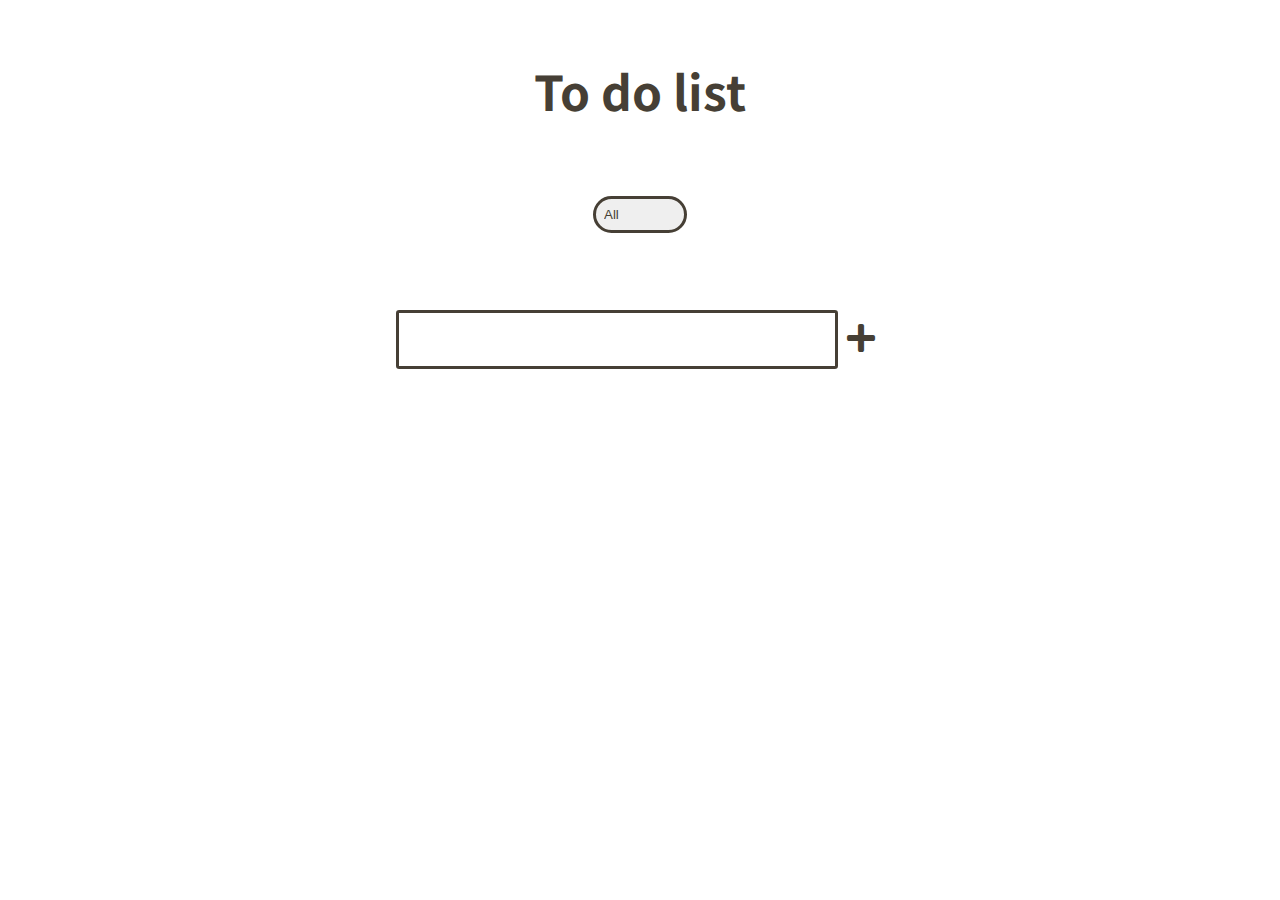
<file: index.html>
<!DOCTYPE html>
<html lang="en">
<head>
    <meta charset="UTF-8">
    <meta http-equiv="X-UA-Compatible" content="IE=edge">
    <meta name="viewport" content="width=device-width, initial-scale=1.0">
    <link rel="stylesheet" href="./style.css">
    <link href="https://fonts.googleapis.com/css2?family=Gowun+Batang&family=Noto+Sans+KR:wght@100&display=swap" rel="stylesheet">
    <link rel="stylesheet" href="https://cdnjs.cloudflare.com/ajax/libs/font-awesome/5.15.4/css/all.min.css" integrity="sha512-1ycn6IcaQQ40/MKBW2W4Rhis/DbILU74C1vSrLJxCq57o941Ym01SwNsOMqvEBFlcgUa6xLiPY/NS5R+E6ztJQ==" crossorigin="anonymous" referrerpolicy="no-referrer" />
    <title>To do list</title>
</head>
<body>
    <header>
        <h1>To do list</h1>
    </header>



    <!-- <script>
        const names = ["효율적인","대단한"," 성실한", "대범한", "행동력이 좋은", "꾸준한"]
        const name = names[Math.floor(Math.random()*names.length)];
        document.write(`<div id = "name"> "나는 <b> ${name} </b> 사람이다"</div>`);
    </script> -->

    <div class="select">
        <select name="todos" class="filter-todo">
            <option value="all">All</option>
            <option value="completed">Completed</option>
            <option value="uncompleted">Unompleted</option>
        </select>
    </div>
    <form>
        <input type = "text" class = "todo-input">
        <button class="todo-button" type = "summit">
            <i class="fas fa-plus"></i>
        </button>
    </form>

    <div class="todo-container">
        <ul class="todo-list"></ul>
    </div>



    <script type="text/javascript" src="./app.js"></script> 
</body>
</html>
</file>
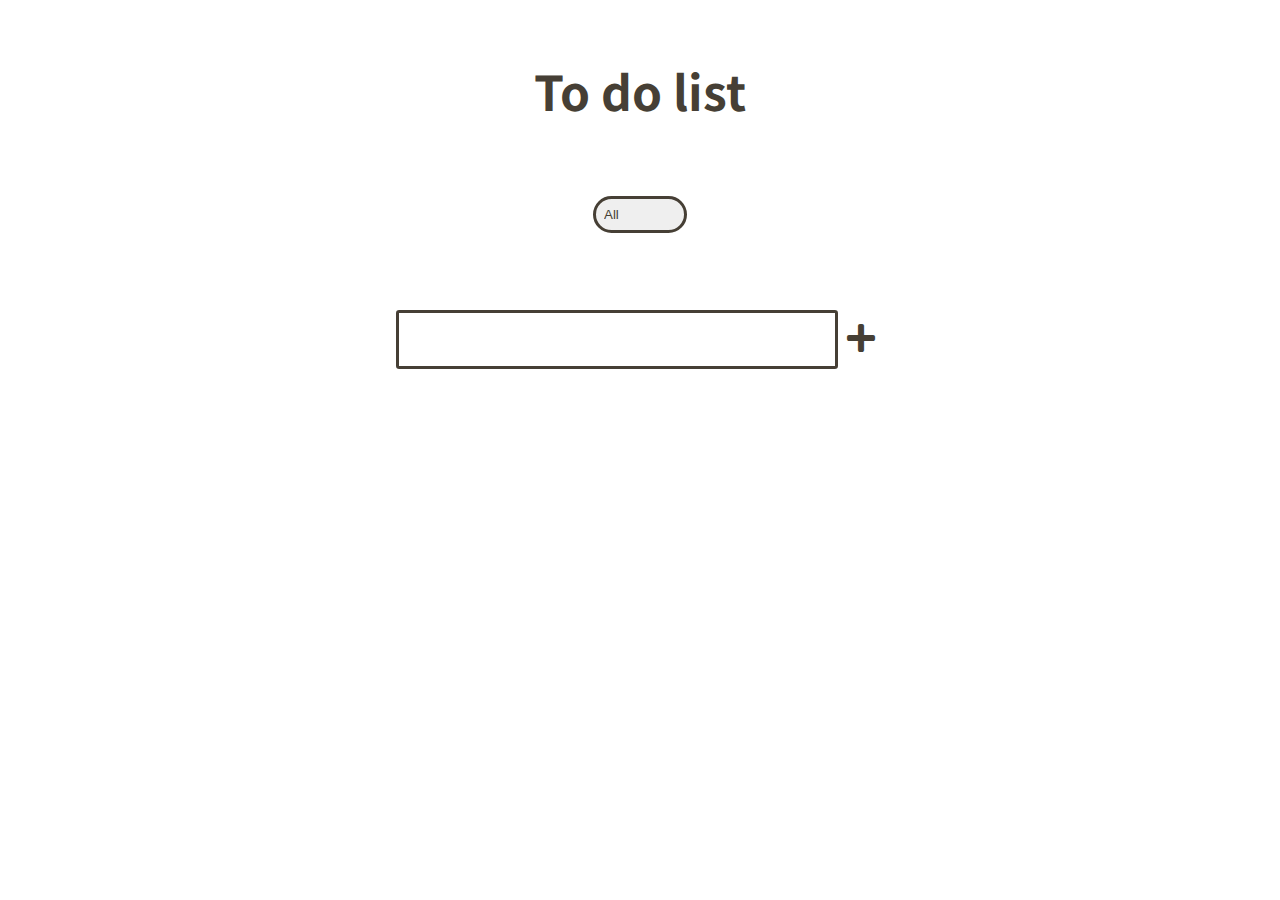
<file: clonecoding/index.html>
<!DOCTYPE html>
<html lang="en">
<head>
    <meta charset="UTF-8">
    <meta http-equiv="X-UA-Compatible" content="IE=edge">
    <meta name="viewport" content="width=device-width, initial-scale=1.0">
    <link rel="stylesheet" href="./style.css">
    <link href="https://fonts.googleapis.com/css2?family=Gowun+Batang&family=Noto+Sans+KR:wght@100&display=swap" rel="stylesheet">
    <link rel="stylesheet" href="https://cdnjs.cloudflare.com/ajax/libs/font-awesome/5.15.4/css/all.min.css" integrity="sha512-1ycn6IcaQQ40/MKBW2W4Rhis/DbILU74C1vSrLJxCq57o941Ym01SwNsOMqvEBFlcgUa6xLiPY/NS5R+E6ztJQ==" crossorigin="anonymous" referrerpolicy="no-referrer" />
    <title>To do list</title>
</head>
<body>
    <header>
        <h1>To do list</h1>
    </header>



    <!-- <script>
        const names = ["효율적인","대단한"," 성실한", "대범한", "행동력이 좋은", "꾸준한"]
        const name = names[Math.floor(Math.random()*names.length)];
        document.write(`<div id = "name"> "나는 <b> ${name} </b> 사람이다"</div>`);
    </script> -->

    <div class="select">
        <select name="todos" class="filter-todo">
            <option value="all">All</option>
            <option value="completed">Completed</option>
            <option value="uncompleted">Unompleted</option>
        </select>
    </div>
    <form>
        <input type = "text" class = "todo-input">
        <button class="todo-button" type = "summit">
            <i class="fas fa-plus"></i>
        </button>
    </form>

    <div class="todo-container">
        <ul class="todo-list"></ul>
    </div>



    <script type="text/javascript" src="./app.js"></script> 
</body>
</html>
</file>
<file: style.css>
*{
    margin: 0;
    padding: 0;
    box-sizing: border-box;
}

body {
    background-color: #ffffff;
    color: rgb(70, 63, 53);
    font-family: 'Noto Sans KR', sans-serif;
    min-height: 100vh;
}

header {
    font-size: 1.5rem;
}

header,form {
    min-height: 20vh;
    display: flex;
    justify-content: center;
    align-items: center;
}

form input, form button {
    padding: 0.5rem; 
    font-size: 2rem;
}
form input {
    border: solid 0.2rem rgb(70, 63, 53);
    border-radius: 0.2rem;
}
form button {
    border: solid 0.1rem #ffffff;
    background-color: #ffffff;
    color: rgb(70, 63, 53);
    cursor: pointer;
    transition: all 0.3s ease;
}

form button:hover {
    border: solid 0.1rem rgb(70, 63, 53);
    background-color: rgb(70, 63, 53);
    color: #ffffff;
}

.todo-container {
    display: flex;
    justify-content: center;
    align-items: center;
}

.todo-list {
    list-style: none;
    min-width: 45%;
}

.todo {
    margin: 0.5rem;
    background-color: #ffffff;
    color: rgb(70, 63, 53);
    font-size: 1.5rem;
    display: flex;
    justify-content: space-between;
    align-items: center;
    transition: all 0.5s ease;
}

.todo li {
    flex: 1;
}

.complete-btn, .trash-btn {
    border: none;
    background-color: #ffffff;
    color: rgb(70, 63, 53);
    font-size: 1.2rem;
    padding: 0.5rem;
    cursor: pointer;
    transition: all 0.3s ease;
}


.complete-btn:hover, .trash-btn:hover{
    color: rgb(231, 67, 38);
}

.fa-minus-square, .fa-check {
    pointer-events: none;
}
.completed {
    text-decoration: line-through;
    opacity: 0.5;
}
#name {
    display: flex;
    justify-content: center;
    align-items: center;
    flex-wrap: wrap;
    border: solid 0.3rem rgb(70, 63, 53);
    border-radius: 1rem;
    margin: 1.8rem auto;
    width: 70%;
    padding: 1rem;
    font-family: 'Noto Sans KR', sans-serif;
    font-size: 1.5rem;
}

#name b {
    padding: 0 0.7rem;
}

.fall {
    transform: translateY(8rem);
    opacity: 0;
}

select{
    -webkit-appearance: none;
    -moz-appearance: none;
    appearance: none;
    outline: none;

}

.select{
    margin: 1rem;
    position: relative;
    overflow: hidden;
    display: flex;
    justify-content: center;
}


select{
    color: rgb(70, 63, 53);
    cursor: pointer;
    padding: 0.5rem;
    border: solid 0.2rem rgb(70, 63, 53);
    border-radius: 2rem;

}

/* 
.select::after{
    content:"\25BC";
    padding: 0.5rem;
    pointer-events: none;
    position: absolute;

    position: absolute;
    background: rgb(70, 63, 53);
    top: 0;
    right: 0;
    padding: 1rem;
    pointer-events: none;
    border-style: hidden;
    transition: 0.3s ease;
} */

.select:hover{
    background-color: #ffffff;
    color: rgb(70, 63, 53);
}
</file>
<file: clonecoding/style.css>
*{
    margin: 0;
    padding: 0;
    box-sizing: border-box;
}

body {
    background-color: #ffffff;
    color: rgb(70, 63, 53);
    font-family: 'Noto Sans KR', sans-serif;
    min-height: 100vh;
}

header {
    font-size: 1.5rem;
}

header,form {
    min-height: 20vh;
    display: flex;
    justify-content: center;
    align-items: center;
}

form input, form button {
    padding: 0.5rem; 
    font-size: 2rem;
}
form input {
    border: solid 0.2rem rgb(70, 63, 53);
    border-radius: 0.2rem;
}
form button {
    border: solid 0.1rem #ffffff;
    background-color: #ffffff;
    color: rgb(70, 63, 53);
    cursor: pointer;
    transition: all 0.3s ease;
}

form button:hover {
    border: solid 0.1rem rgb(70, 63, 53);
    background-color: rgb(70, 63, 53);
    color: #ffffff;
}

.todo-container {
    display: flex;
    justify-content: center;
    align-items: center;
}

.todo-list {
    list-style: none;
    min-width: 45%;
}

.todo {
    margin: 0.5rem;
    background-color: #ffffff;
    color: rgb(70, 63, 53);
    font-size: 1.5rem;
    display: flex;
    justify-content: space-between;
    align-items: center;
    transition: all 0.5s ease;
}

.todo li {
    flex: 1;
}

.complete-btn, .trash-btn {
    border: none;
    background-color: #ffffff;
    color: rgb(70, 63, 53);
    font-size: 1.2rem;
    padding: 0.5rem;
    cursor: pointer;
    transition: all 0.3s ease;
}


.complete-btn:hover, .trash-btn:hover{
    color: rgb(231, 67, 38);
}

.fa-minus-square, .fa-check {
    pointer-events: none;
}
.completed {
    text-decoration: line-through;
    opacity: 0.5;
}
#name {
    display: flex;
    justify-content: center;
    align-items: center;
    flex-wrap: wrap;
    border: solid 0.3rem rgb(70, 63, 53);
    border-radius: 1rem;
    margin: 1.8rem auto;
    width: 70%;
    padding: 1rem;
    font-family: 'Noto Sans KR', sans-serif;
    font-size: 1.5rem;
}

#name b {
    padding: 0 0.7rem;
}

.fall {
    transform: translateY(8rem);
    opacity: 0;
}

select{
    -webkit-appearance: none;
    -moz-appearance: none;
    appearance: none;
    outline: none;

}

.select{
    margin: 1rem;
    position: relative;
    overflow: hidden;
    display: flex;
    justify-content: center;
}


select{
    color: rgb(70, 63, 53);
    cursor: pointer;
    padding: 0.5rem;
    border: solid 0.2rem rgb(70, 63, 53);
    border-radius: 2rem;

}

/* 
.select::after{
    content:"\25BC";
    padding: 0.5rem;
    pointer-events: none;
    position: absolute;

    position: absolute;
    background: rgb(70, 63, 53);
    top: 0;
    right: 0;
    padding: 1rem;
    pointer-events: none;
    border-style: hidden;
    transition: 0.3s ease;
} */

.select:hover{
    background-color: #ffffff;
    color: rgb(70, 63, 53);
}
</file>
